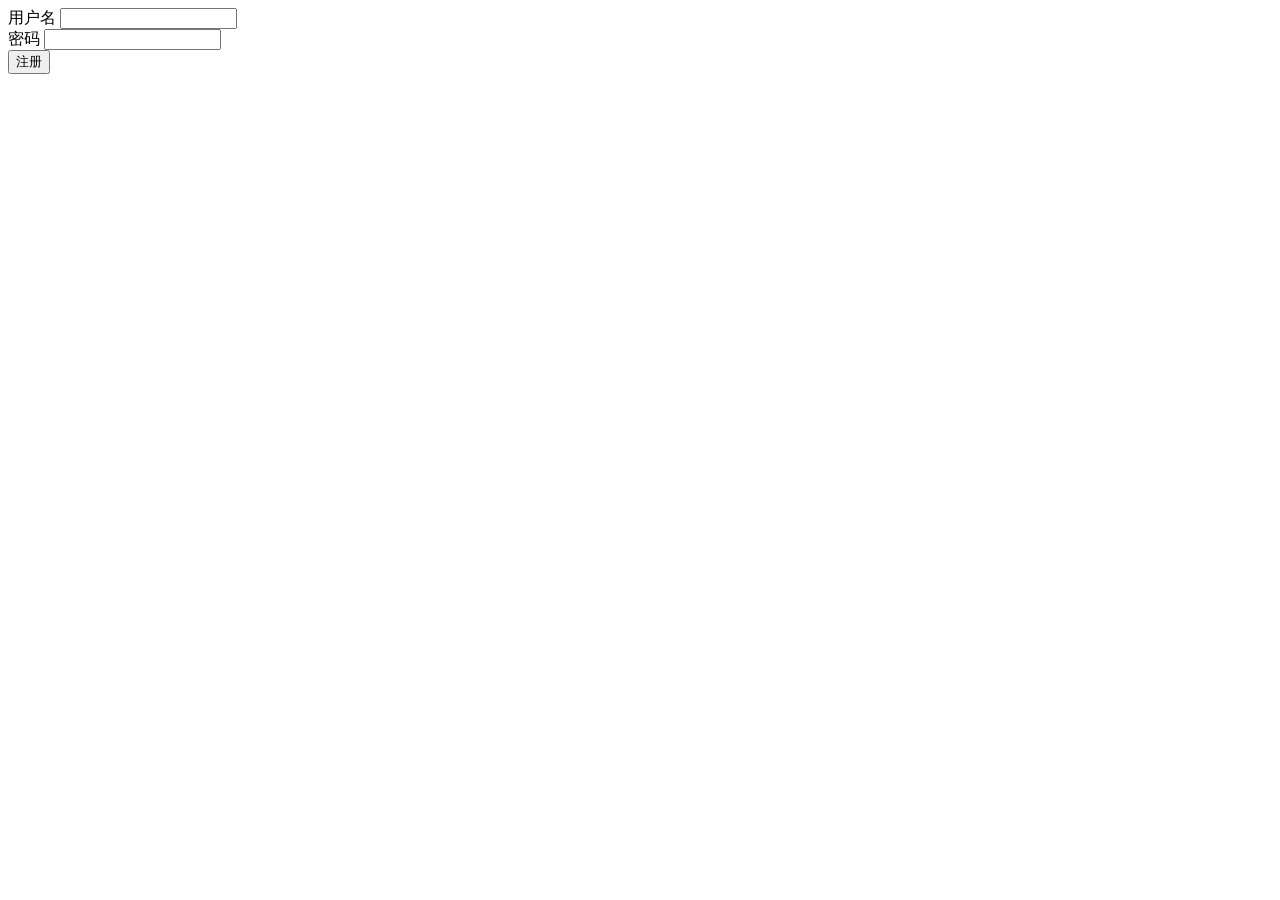
<file: public/register.html>
<!DOCTYPE html>
<html lang="en">
  <head>
    <meta charset="UTF-8" />
    <meta
      name="viewport"
      content="width=device-width,initial-scale=1,minimum-scale=1,maximum-scale=1,user-scalable=no,viewport-fit=cover"
    />
    <title>注册</title>
  </head>
  <body>
    <form id="registerForm">
      <div>
        <label>用户名 <input type="text" name="name" /></label>
      </div>
      <div>
        <label>密码 <input type="password" name="password" /></label>
      </div>
      <div>
        <button type="submit">注册</button>
      </div>
    </form>
    <script src="https://cdn.bootcdn.net/ajax/libs/jquery/3.7.1/jquery.min.js"></script>
    <script>
      const $form = $("#registerForm");
      $form.on("submit", (e) => {
        e.preventDefault();
        const name = $form.find("input[name=name]").val();
        const password = $form.find("input[name=password]").val();
        console.log(name, password);
        $.ajax({
          method: "POST",
          url: "/register",
          contentType: "text/json;charset=utf-8",
          data: JSON.stringify({ name, password }),
        }).then(
          () => {
            alert("注册成功");
            location.href = "/sign_in.html";
          },
          () => {}
        );
      });
    </script>
  </body>
</html>
</file>
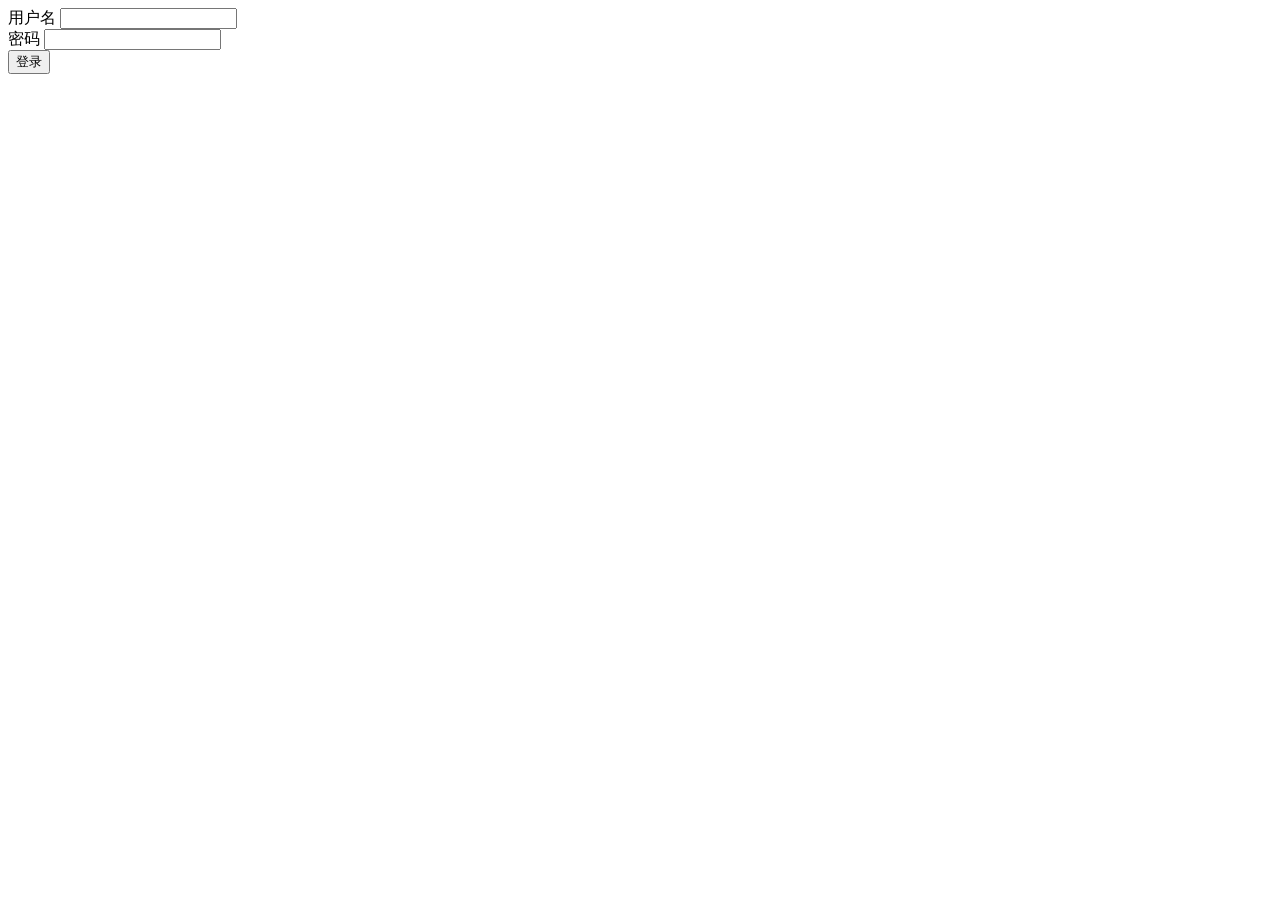
<file: public/sign_in.html>
<!DOCTYPE html>
<html lang="en">
  <head>
    <meta charset="UTF-8" />
    <meta name="viewport" content="width=device-width, initial-scale=1.0" />
    <title>登录</title>
  </head>
  <body>
    <form id="signInForm">
      <div>
        <label>用户名 <input type="text" name="name" /></label>
      </div>
      <div>
        <label>密码 <input type="password" name="password" /></label>
      </div>
      <div>
        <button type="submit">登录</button>
      </div>
    </form>
    <script src="https://cdn.bootcdn.net/ajax/libs/jquery/3.7.1/jquery.min.js"></script>
    <script>
      const $form = $("#signInForm");
      $form.on("submit", (e) => {
        e.preventDefault();
        const name = $form.find("input[name=name]").val();
        const password = $form.find("input[name=password]").val();
        $.ajax({
          method: "POST",
          url: "/sign_in",
          contentType: "text/json;charset=utf-8",
          data: JSON.stringify({ name, password }),
        }).then(
          () => {
            alert("登录成功");
            location.href = "/home.html";
          },
          () => {}
        );
      });
    </script>
  </body>
</html>
</file>
